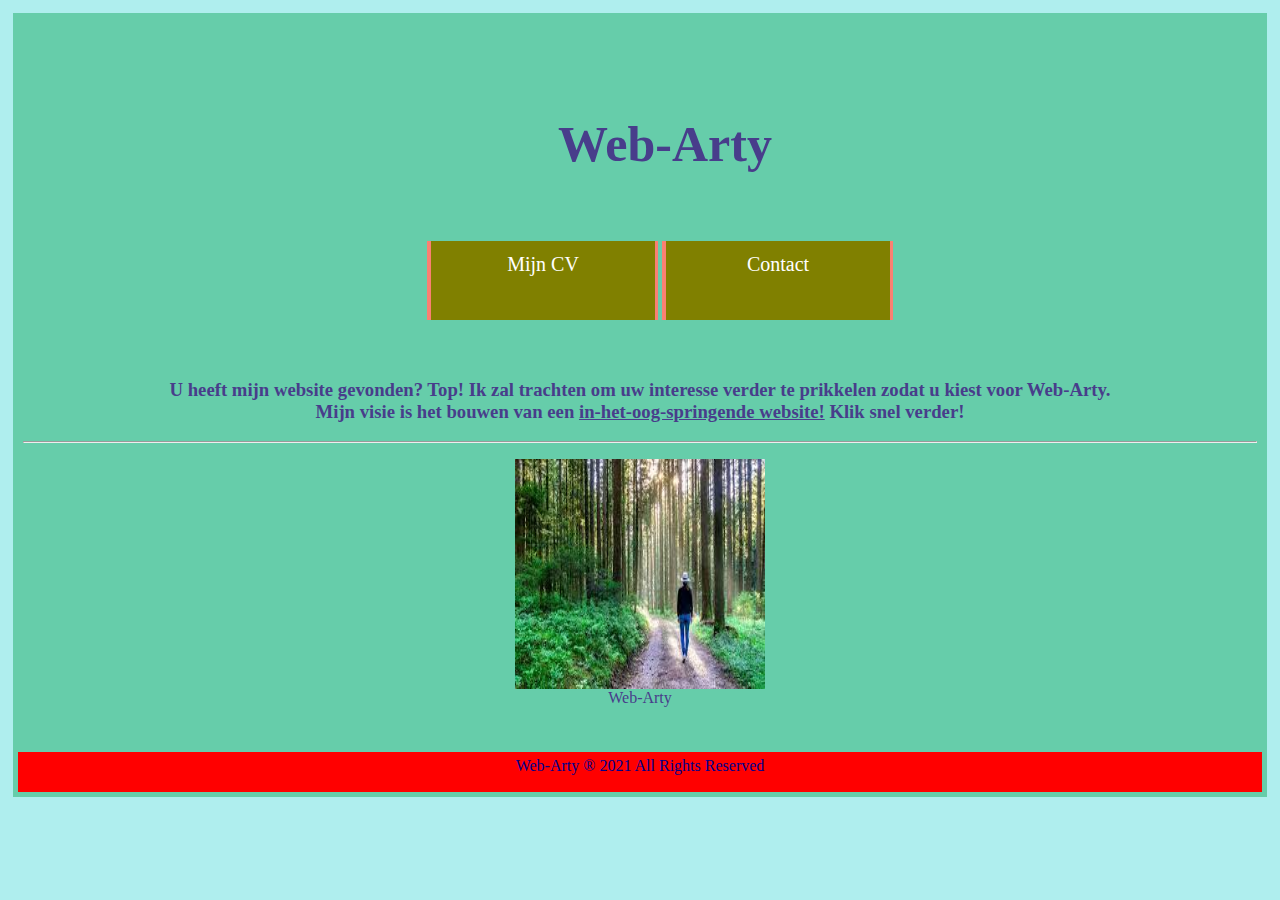
<file: index.html>
<!DOCTYPE html>
<html>
<head>
<meta charset="utf-8">
<title>Web-Arty</title>
</head>
<body>
<header>
<link rel="stylesheet" type="text/css" href="Voorstelling.css">

</style>
<header>
<h1><br>Web-Arty</h1>
<ul>
<li><a href="mijncv.html" target="_blank">Mijn CV</a></li>
<li><a href="contact.html" target="_blank">Contact</a></li>
</ul>

<h3>U heeft mijn website gevonden? Top! Ik zal trachten om uw interesse verder te prikkelen zodat u kiest voor Web-Arty.<br> Mijn visie is het bouwen van een <u>in-het-oog-springende website!</u> Klik snel verder!</h3>
<p>
<p>
<p>
<hr>
<p>
<p>
<p>
<figure>
<img src="afbeelding index.jfif" alt="voorstelling" title="voorstelling" width="250" height="230" align="middle">
<figcaption>Web-Arty</figcaption>
</figure>
</header>
</body>
<footer> Web-Arty ® 2021 All Rights Reserved </footer>
</html>
</file>
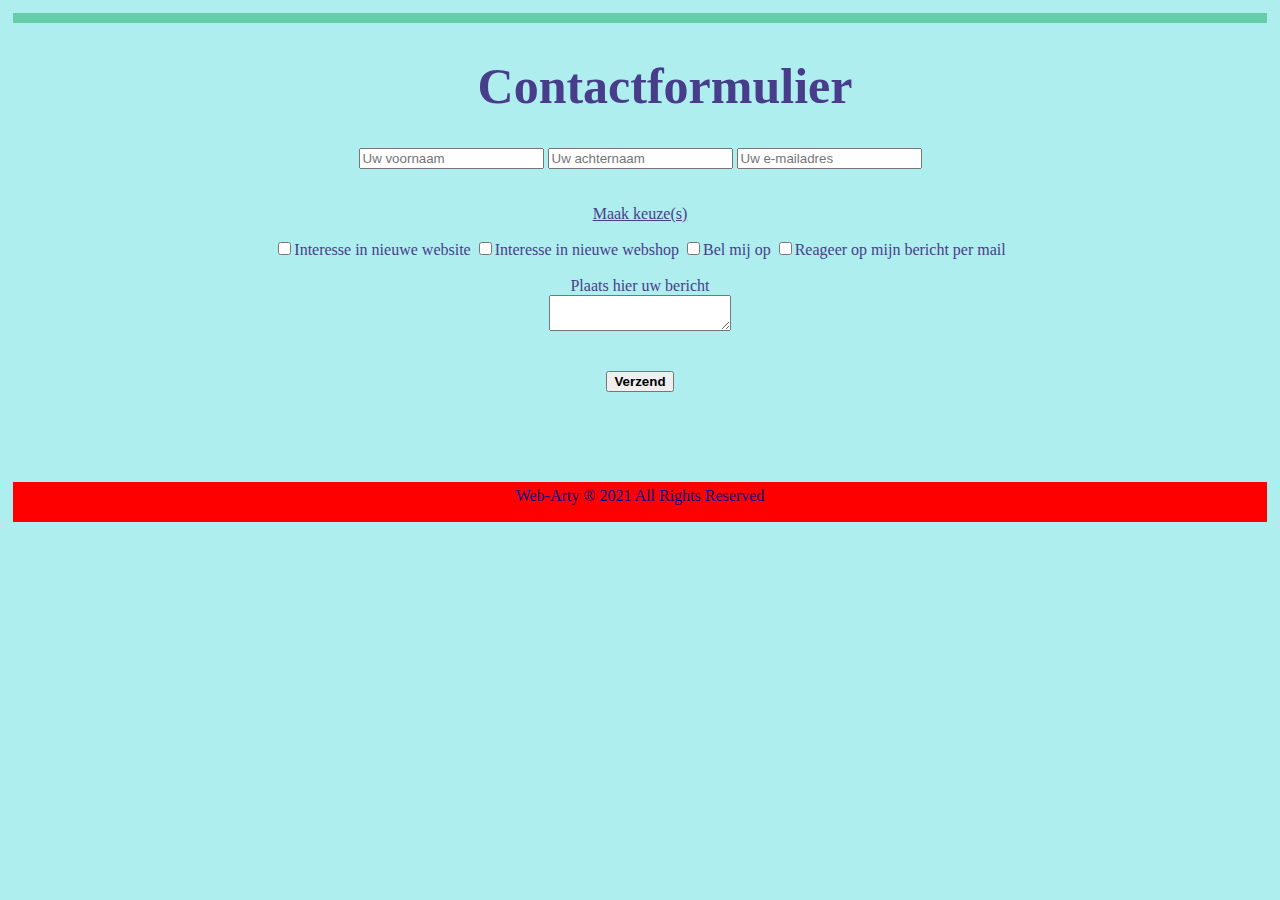
<file: contact.html>
<!DOCTYPE html>
<html>
<head>
<meta charset="utf-8">
<title>Contactformulier</title>
</head>
<body>
<link rel="stylesheet" type="text/css" href="Voorstelling.css">
<style>
</style>
<header></header>
<body>
<form id="contactform" action="https://formspree.io/f/xlezeakj" method="post"> <h1>Contactformulier</h1>
<input type="text" placeholder="Uw voornaam"/>
<input type="text" placeholder="Uw achternaam"/>
<input type="email" placeholder="Uw e-mailadres"/>
<br>
<br>
<br>
<tr>
<td><u>Maak keuze(s)</u></td><p></p>
<td><input type="checkbox" name="website" value="ja">Interesse in nieuwe website
<td><input type="checkbox" name="webshop" value="ja">Interesse in nieuwe webshop
<td><input type="checkbox" name="bellen" value="ja">Bel mij op
<td><input type="checkbox" name="mailen" value="ja">Reageer op mijn bericht per mail
</td><br><br>
<td>Plaats hier uw bericht</td><br>
<td><textarea name="bericht" maxlenght="2000">
</textarea></td></tr>
<br>
<tr>
<td>&nbsp;</td>
<br>
<br>
<td>
<button type="send" name="verzendknop">
<strong>Verzend</strong>
</button>
</td>
</tr>
</form>
</body>
<br><br><br><br><br>
<footer>Web-Arty ® 2021 All Rights Reserved 
</footer>
</html>
</file>
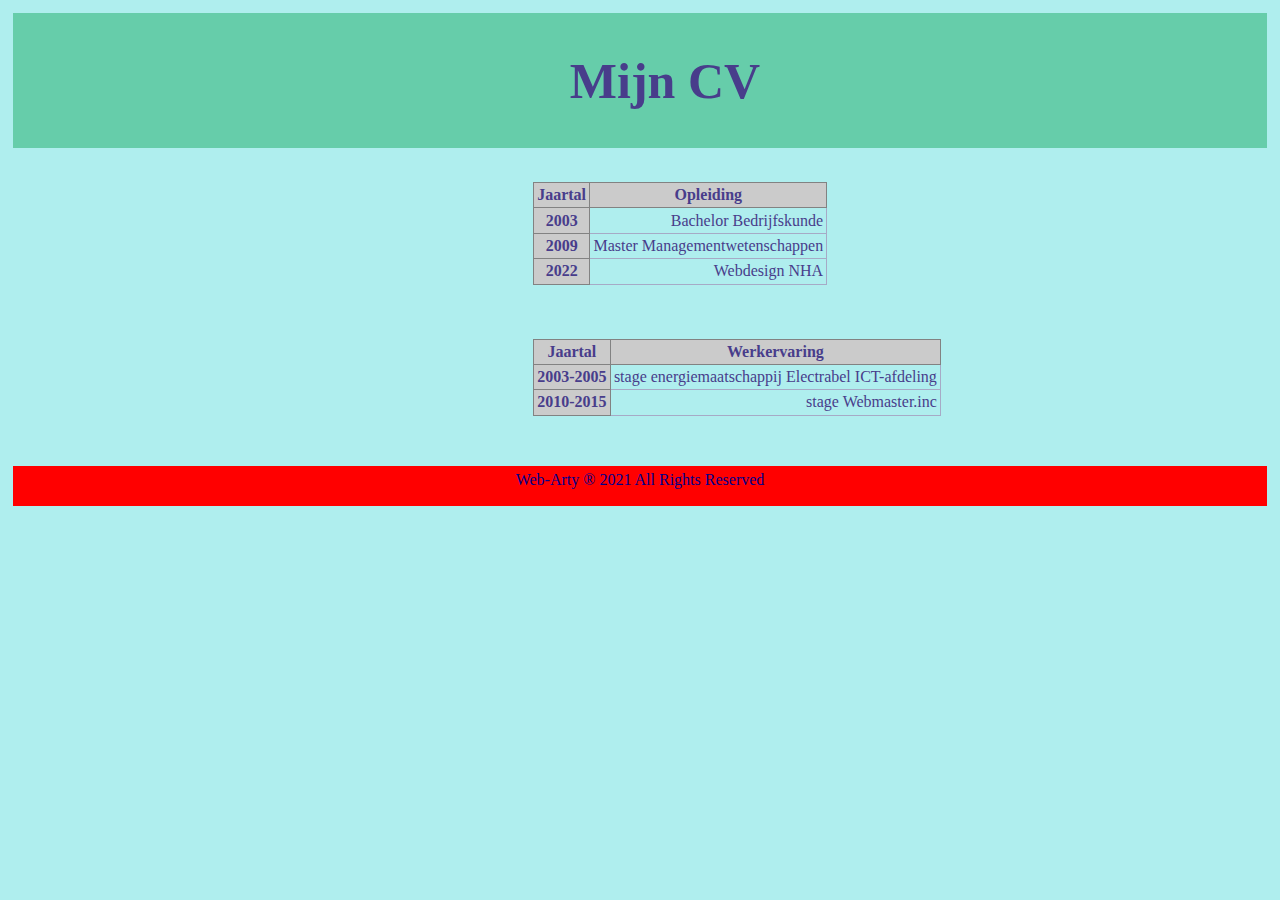
<file: mijncv.html>
<!DOCTYPE html>
<html>
<head>
<title>Opleidingen</title>
<link rel="stylesheet" type="text/css" href="Voorstelling.css">
<style>
</style>
<header><strong><h1>Mijn CV</strong></h1></header>
<br><p><p><p></p>
<table class="spreadsheet">
  <thead>
    <tr>
      <tr>
        <th scope="col" rowspan="2">Jaartal</th>
        <th scope="col" rowspan="2">Opleiding</th>
    </tr>
  </thead>
  <tbody>
    <tr>
        <th scope="row">2003</th>
        <td>Bachelor Bedrijfskunde</td>
    </tr>
    <tr>
        <th scope="row">2009</th>
        <td>Master Managementwetenschappen</td>
    </tr>
    <tr>
        <th scope="row">2022</th>
        <td>Webdesign NHA</td>
    </tr>
</table>
<br><br><br>
<table class="spreadsheet">
  <thead>
    <tr>
      <tr>
        <th scope="col" rowspan="2">Jaartal</th>
        <th scope="col" rowspan="2">Werkervaring</th>
    </tr>
  </thead>
  <tbody>
    <tr>
        <th scope="row">2003-2005</th>
        <td>stage energiemaatschappij Electrabel ICT-afdeling</td>
    </tr>
    <tr>
        <th scope="row">2010-2015</th>
        <td>stage Webmaster.inc</td>
    </tr>

</table>
<p><br></p>
<footer>Web-Arty ® 2021 All Rights Reserved </footer>

</head>
<body>

</body>
</html>
</file>
<file: Voorstelling.css>
@charset "utf-8";
/*CSS Document*/
body{
background-color: PaleTurquoise;
color:DarkSlateblue;
text-align: center;
padding: 5px;
}

header{
background-color: mediumaquamarine;
padding: 5px;
}
ul a{
color: white;
text-decoration: none;
}
li{
display: inline-block;
height: 55px;
width: 200px;
padding: 12px;
text-align: center;
color: white;
font-size: 20px;
font-family: "Verdana", cursive;
border-left: 4px solid salmon;
border-right: 3px solid salmon;
background-color: olive;
margin-bottom: 40px;
margin-top: 35px;
}
li:hover{
background-color: mediumorchid;
border-style: none;
}
h1{
margin-left: 50px;
font-size: 50px;
font-family: "Verdana", cursive;
}
footer{
background-color: mediumaquamarine;
color: DarkBlue;
height: 30px;
    background: red;
padding: 5px;
}
figure{
margin-bottom: 40px;
}
table.spreadsheet {
    border: 1px solid #a6aac6;
    border-collapse: collapse;
    margin-left: 520px;
}


table.spreadsheet td {
    border: 1px solid #a6aac6;
    text-align: right;
    padding: 0.2em;
}

table.spreadsheet th {
    border: 1px solid #828282;
    background-color: #cbcbcb;
    font-weight: bold;
    text-align: center;
    padding:  0.2em;
}

table.spreadsheet caption {
    font-size: larger;
    font-weight: bold;
    background-color: #bcbcbc;
    color:  #111;
    padding:  0.4em 0 0.4em 0;
    caption-side: bottom;
}

table.spreadsheet tr:hover {
    background-color: #DFE7F2;
    color: #000000;
}
button:active{
background-color: DarkRed;
color: white;
border-radius: 4px; box-shadow: inset 2px 2px 5px gold;
}
</file>
